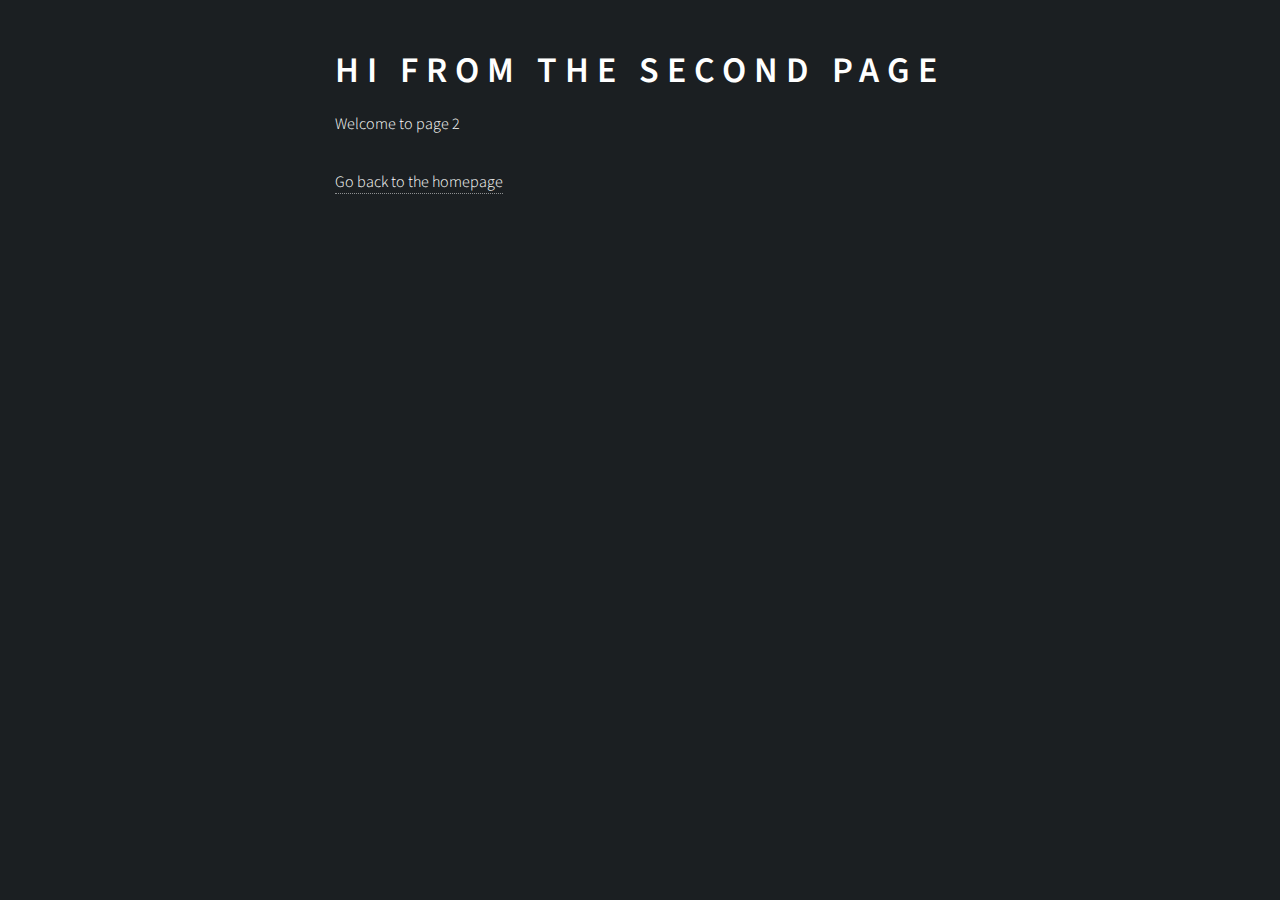
<file: page-2/index.html>
<!DOCTYPE html><html lang="en"><head><meta charSet="utf-8"/><meta http-equiv="x-ua-compatible" content="ie=edge"/><meta name="viewport" content="width=device-width, initial-scale=1, shrink-to-fit=no"/><style data-href="/styles.3be6eb79947dc65d80d6.css">@import url(https://fonts.googleapis.com/css?family=Source+Sans+Pro:300italic,600italic,300,600);

/*!
 *  Font Awesome 4.7.0 by @davegandy - http://fontawesome.io - @fontawesome
 *  License - http://fontawesome.io/license (Font: SIL OFL 1.1, CSS: MIT License)
 */@font-face{font-family:FontAwesome;src:url(/static/fontawesome-webfont-674f50d287a8c48dc19ba404d20fe713.eot);src:url(/static/fontawesome-webfont-674f50d287a8c48dc19ba404d20fe713.eot?#iefix&v=4.7.0) format("embedded-opentype"),url(/static/fontawesome-webfont-af7ae505a9eed503f8b8e6982036873e.woff2) format("woff2"),url(/static/fontawesome-webfont-fee66e712a8a08eef5805a46892932ad.woff) format("woff"),url(/static/fontawesome-webfont-b06871f281fee6b241d60582ae9369b9.ttf) format("truetype"),url(/static/fontawesome-webfont-912ec66d7572ff821749319396470bde.svg#fontawesomeregular) format("svg");font-weight:400;font-style:normal}.fa{display:inline-block;font:normal normal normal 14px/1 FontAwesome;font-size:inherit;text-rendering:auto;-webkit-font-smoothing:antialiased;-moz-osx-font-smoothing:grayscale}.fa-lg{font-size:1.33333333em;line-height:.75em;vertical-align:-15%}.fa-2x{font-size:2em}.fa-3x{font-size:3em}.fa-4x{font-size:4em}.fa-5x{font-size:5em}.fa-fw{width:1.28571429em;text-align:center}.fa-ul{padding-left:0;margin-left:2.14285714em;list-style-type:none}.fa-ul>li{position:relative}.fa-li{position:absolute;left:-2.14285714em;width:2.14285714em;top:.14285714em;text-align:center}.fa-li.fa-lg{left:-1.85714286em}.fa-border{padding:.2em .25em .15em;border:.08em solid #eee;border-radius:.1em}.fa-pull-left{float:left}.fa-pull-right{float:right}.fa.fa-pull-left{margin-right:.3em}.fa.fa-pull-right{margin-left:.3em}.pull-right{float:right}.pull-left{float:left}.fa.pull-left{margin-right:.3em}.fa.pull-right{margin-left:.3em}.fa-spin{animation:fa-spin 2s linear infinite}.fa-pulse{animation:fa-spin 1s steps(8) infinite}@keyframes fa-spin{0%{transform:rotate(0deg)}to{transform:rotate(359deg)}}.fa-rotate-90{-ms-filter:"progid:DXImageTransform.Microsoft.BasicImage(rotation=1)";transform:rotate(90deg)}.fa-rotate-180{-ms-filter:"progid:DXImageTransform.Microsoft.BasicImage(rotation=2)";transform:rotate(180deg)}.fa-rotate-270{-ms-filter:"progid:DXImageTransform.Microsoft.BasicImage(rotation=3)";transform:rotate(270deg)}.fa-flip-horizontal{-ms-filter:"progid:DXImageTransform.Microsoft.BasicImage(rotation=0, mirror=1)";transform:scaleX(-1)}.fa-flip-vertical{-ms-filter:"progid:DXImageTransform.Microsoft.BasicImage(rotation=2, mirror=1)";transform:scaleY(-1)}:root .fa-flip-horizontal,:root .fa-flip-vertical,:root .fa-rotate-90,:root .fa-rotate-180,:root .fa-rotate-270{filter:none}.fa-stack{position:relative;display:inline-block;width:2em;height:2em;line-height:2em;vertical-align:middle}.fa-stack-1x,.fa-stack-2x{position:absolute;left:0;width:100%;text-align:center}.fa-stack-1x{line-height:inherit}.fa-stack-2x{font-size:2em}.fa-inverse{color:#fff}.fa-glass:before{content:"\F000"}.fa-music:before{content:"\F001"}.fa-search:before{content:"\F002"}.fa-envelope-o:before{content:"\F003"}.fa-heart:before{content:"\F004"}.fa-star:before{content:"\F005"}.fa-star-o:before{content:"\F006"}.fa-user:before{content:"\F007"}.fa-film:before{content:"\F008"}.fa-th-large:before{content:"\F009"}.fa-th:before{content:"\F00A"}.fa-th-list:before{content:"\F00B"}.fa-check:before{content:"\F00C"}.fa-close:before,.fa-remove:before,.fa-times:before{content:"\F00D"}.fa-search-plus:before{content:"\F00E"}.fa-search-minus:before{content:"\F010"}.fa-power-off:before{content:"\F011"}.fa-signal:before{content:"\F012"}.fa-cog:before,.fa-gear:before{content:"\F013"}.fa-trash-o:before{content:"\F014"}.fa-home:before{content:"\F015"}.fa-file-o:before{content:"\F016"}.fa-clock-o:before{content:"\F017"}.fa-road:before{content:"\F018"}.fa-download:before{content:"\F019"}.fa-arrow-circle-o-down:before{content:"\F01A"}.fa-arrow-circle-o-up:before{content:"\F01B"}.fa-inbox:before{content:"\F01C"}.fa-play-circle-o:before{content:"\F01D"}.fa-repeat:before,.fa-rotate-right:before{content:"\F01E"}.fa-refresh:before{content:"\F021"}.fa-list-alt:before{content:"\F022"}.fa-lock:before{content:"\F023"}.fa-flag:before{content:"\F024"}.fa-headphones:before{content:"\F025"}.fa-volume-off:before{content:"\F026"}.fa-volume-down:before{content:"\F027"}.fa-volume-up:before{content:"\F028"}.fa-qrcode:before{content:"\F029"}.fa-barcode:before{content:"\F02A"}.fa-tag:before{content:"\F02B"}.fa-tags:before{content:"\F02C"}.fa-book:before{content:"\F02D"}.fa-bookmark:before{content:"\F02E"}.fa-print:before{content:"\F02F"}.fa-camera:before{content:"\F030"}.fa-font:before{content:"\F031"}.fa-bold:before{content:"\F032"}.fa-italic:before{content:"\F033"}.fa-text-height:before{content:"\F034"}.fa-text-width:before{content:"\F035"}.fa-align-left:before{content:"\F036"}.fa-align-center:before{content:"\F037"}.fa-align-right:before{content:"\F038"}.fa-align-justify:before{content:"\F039"}.fa-list:before{content:"\F03A"}.fa-dedent:before,.fa-outdent:before{content:"\F03B"}.fa-indent:before{content:"\F03C"}.fa-video-camera:before{content:"\F03D"}.fa-image:before,.fa-photo:before,.fa-picture-o:before{content:"\F03E"}.fa-pencil:before{content:"\F040"}.fa-map-marker:before{content:"\F041"}.fa-adjust:before{content:"\F042"}.fa-tint:before{content:"\F043"}.fa-edit:before,.fa-pencil-square-o:before{content:"\F044"}.fa-share-square-o:before{content:"\F045"}.fa-check-square-o:before{content:"\F046"}.fa-arrows:before{content:"\F047"}.fa-step-backward:before{content:"\F048"}.fa-fast-backward:before{content:"\F049"}.fa-backward:before{content:"\F04A"}.fa-play:before{content:"\F04B"}.fa-pause:before{content:"\F04C"}.fa-stop:before{content:"\F04D"}.fa-forward:before{content:"\F04E"}.fa-fast-forward:before{content:"\F050"}.fa-step-forward:before{content:"\F051"}.fa-eject:before{content:"\F052"}.fa-chevron-left:before{content:"\F053"}.fa-chevron-right:before{content:"\F054"}.fa-plus-circle:before{content:"\F055"}.fa-minus-circle:before{content:"\F056"}.fa-times-circle:before{content:"\F057"}.fa-check-circle:before{content:"\F058"}.fa-question-circle:before{content:"\F059"}.fa-info-circle:before{content:"\F05A"}.fa-crosshairs:before{content:"\F05B"}.fa-times-circle-o:before{content:"\F05C"}.fa-check-circle-o:before{content:"\F05D"}.fa-ban:before{content:"\F05E"}.fa-arrow-left:before{content:"\F060"}.fa-arrow-right:before{content:"\F061"}.fa-arrow-up:before{content:"\F062"}.fa-arrow-down:before{content:"\F063"}.fa-mail-forward:before,.fa-share:before{content:"\F064"}.fa-expand:before{content:"\F065"}.fa-compress:before{content:"\F066"}.fa-plus:before{content:"\F067"}.fa-minus:before{content:"\F068"}.fa-asterisk:before{content:"\F069"}.fa-exclamation-circle:before{content:"\F06A"}.fa-gift:before{content:"\F06B"}.fa-leaf:before{content:"\F06C"}.fa-fire:before{content:"\F06D"}.fa-eye:before{content:"\F06E"}.fa-eye-slash:before{content:"\F070"}.fa-exclamation-triangle:before,.fa-warning:before{content:"\F071"}.fa-plane:before{content:"\F072"}.fa-calendar:before{content:"\F073"}.fa-random:before{content:"\F074"}.fa-comment:before{content:"\F075"}.fa-magnet:before{content:"\F076"}.fa-chevron-up:before{content:"\F077"}.fa-chevron-down:before{content:"\F078"}.fa-retweet:before{content:"\F079"}.fa-shopping-cart:before{content:"\F07A"}.fa-folder:before{content:"\F07B"}.fa-folder-open:before{content:"\F07C"}.fa-arrows-v:before{content:"\F07D"}.fa-arrows-h:before{content:"\F07E"}.fa-bar-chart-o:before,.fa-bar-chart:before{content:"\F080"}.fa-twitter-square:before{content:"\F081"}.fa-facebook-square:before{content:"\F082"}.fa-camera-retro:before{content:"\F083"}.fa-key:before{content:"\F084"}.fa-cogs:before,.fa-gears:before{content:"\F085"}.fa-comments:before{content:"\F086"}.fa-thumbs-o-up:before{content:"\F087"}.fa-thumbs-o-down:before{content:"\F088"}.fa-star-half:before{content:"\F089"}.fa-heart-o:before{content:"\F08A"}.fa-sign-out:before{content:"\F08B"}.fa-linkedin-square:before{content:"\F08C"}.fa-thumb-tack:before{content:"\F08D"}.fa-external-link:before{content:"\F08E"}.fa-sign-in:before{content:"\F090"}.fa-trophy:before{content:"\F091"}.fa-github-square:before{content:"\F092"}.fa-upload:before{content:"\F093"}.fa-lemon-o:before{content:"\F094"}.fa-phone:before{content:"\F095"}.fa-square-o:before{content:"\F096"}.fa-bookmark-o:before{content:"\F097"}.fa-phone-square:before{content:"\F098"}.fa-twitter:before{content:"\F099"}.fa-facebook-f:before,.fa-facebook:before{content:"\F09A"}.fa-github:before{content:"\F09B"}.fa-unlock:before{content:"\F09C"}.fa-credit-card:before{content:"\F09D"}.fa-feed:before,.fa-rss:before{content:"\F09E"}.fa-hdd-o:before{content:"\F0A0"}.fa-bullhorn:before{content:"\F0A1"}.fa-bell:before{content:"\F0F3"}.fa-certificate:before{content:"\F0A3"}.fa-hand-o-right:before{content:"\F0A4"}.fa-hand-o-left:before{content:"\F0A5"}.fa-hand-o-up:before{content:"\F0A6"}.fa-hand-o-down:before{content:"\F0A7"}.fa-arrow-circle-left:before{content:"\F0A8"}.fa-arrow-circle-right:before{content:"\F0A9"}.fa-arrow-circle-up:before{content:"\F0AA"}.fa-arrow-circle-down:before{content:"\F0AB"}.fa-globe:before{content:"\F0AC"}.fa-wrench:before{content:"\F0AD"}.fa-tasks:before{content:"\F0AE"}.fa-filter:before{content:"\F0B0"}.fa-briefcase:before{content:"\F0B1"}.fa-arrows-alt:before{content:"\F0B2"}.fa-group:before,.fa-users:before{content:"\F0C0"}.fa-chain:before,.fa-link:before{content:"\F0C1"}.fa-cloud:before{content:"\F0C2"}.fa-flask:before{content:"\F0C3"}.fa-cut:before,.fa-scissors:before{content:"\F0C4"}.fa-copy:before,.fa-files-o:before{content:"\F0C5"}.fa-paperclip:before{content:"\F0C6"}.fa-floppy-o:before,.fa-save:before{content:"\F0C7"}.fa-square:before{content:"\F0C8"}.fa-bars:before,.fa-navicon:before,.fa-reorder:before{content:"\F0C9"}.fa-list-ul:before{content:"\F0CA"}.fa-list-ol:before{content:"\F0CB"}.fa-strikethrough:before{content:"\F0CC"}.fa-underline:before{content:"\F0CD"}.fa-table:before{content:"\F0CE"}.fa-magic:before{content:"\F0D0"}.fa-truck:before{content:"\F0D1"}.fa-pinterest:before{content:"\F0D2"}.fa-pinterest-square:before{content:"\F0D3"}.fa-google-plus-square:before{content:"\F0D4"}.fa-google-plus:before{content:"\F0D5"}.fa-money:before{content:"\F0D6"}.fa-caret-down:before{content:"\F0D7"}.fa-caret-up:before{content:"\F0D8"}.fa-caret-left:before{content:"\F0D9"}.fa-caret-right:before{content:"\F0DA"}.fa-columns:before{content:"\F0DB"}.fa-sort:before,.fa-unsorted:before{content:"\F0DC"}.fa-sort-desc:before,.fa-sort-down:before{content:"\F0DD"}.fa-sort-asc:before,.fa-sort-up:before{content:"\F0DE"}.fa-envelope:before{content:"\F0E0"}.fa-linkedin:before{content:"\F0E1"}.fa-rotate-left:before,.fa-undo:before{content:"\F0E2"}.fa-gavel:before,.fa-legal:before{content:"\F0E3"}.fa-dashboard:before,.fa-tachometer:before{content:"\F0E4"}.fa-comment-o:before{content:"\F0E5"}.fa-comments-o:before{content:"\F0E6"}.fa-bolt:before,.fa-flash:before{content:"\F0E7"}.fa-sitemap:before{content:"\F0E8"}.fa-umbrella:before{content:"\F0E9"}.fa-clipboard:before,.fa-paste:before{content:"\F0EA"}.fa-lightbulb-o:before{content:"\F0EB"}.fa-exchange:before{content:"\F0EC"}.fa-cloud-download:before{content:"\F0ED"}.fa-cloud-upload:before{content:"\F0EE"}.fa-user-md:before{content:"\F0F0"}.fa-stethoscope:before{content:"\F0F1"}.fa-suitcase:before{content:"\F0F2"}.fa-bell-o:before{content:"\F0A2"}.fa-coffee:before{content:"\F0F4"}.fa-cutlery:before{content:"\F0F5"}.fa-file-text-o:before{content:"\F0F6"}.fa-building-o:before{content:"\F0F7"}.fa-hospital-o:before{content:"\F0F8"}.fa-ambulance:before{content:"\F0F9"}.fa-medkit:before{content:"\F0FA"}.fa-fighter-jet:before{content:"\F0FB"}.fa-beer:before{content:"\F0FC"}.fa-h-square:before{content:"\F0FD"}.fa-plus-square:before{content:"\F0FE"}.fa-angle-double-left:before{content:"\F100"}.fa-angle-double-right:before{content:"\F101"}.fa-angle-double-up:before{content:"\F102"}.fa-angle-double-down:before{content:"\F103"}.fa-angle-left:before{content:"\F104"}.fa-angle-right:before{content:"\F105"}.fa-angle-up:before{content:"\F106"}.fa-angle-down:before{content:"\F107"}.fa-desktop:before{content:"\F108"}.fa-laptop:before{content:"\F109"}.fa-tablet:before{content:"\F10A"}.fa-mobile-phone:before,.fa-mobile:before{content:"\F10B"}.fa-circle-o:before{content:"\F10C"}.fa-quote-left:before{content:"\F10D"}.fa-quote-right:before{content:"\F10E"}.fa-spinner:before{content:"\F110"}.fa-circle:before{content:"\F111"}.fa-mail-reply:before,.fa-reply:before{content:"\F112"}.fa-github-alt:before{content:"\F113"}.fa-folder-o:before{content:"\F114"}.fa-folder-open-o:before{content:"\F115"}.fa-smile-o:before{content:"\F118"}.fa-frown-o:before{content:"\F119"}.fa-meh-o:before{content:"\F11A"}.fa-gamepad:before{content:"\F11B"}.fa-keyboard-o:before{content:"\F11C"}.fa-flag-o:before{content:"\F11D"}.fa-flag-checkered:before{content:"\F11E"}.fa-terminal:before{content:"\F120"}.fa-code:before{content:"\F121"}.fa-mail-reply-all:before,.fa-reply-all:before{content:"\F122"}.fa-star-half-empty:before,.fa-star-half-full:before,.fa-star-half-o:before{content:"\F123"}.fa-location-arrow:before{content:"\F124"}.fa-crop:before{content:"\F125"}.fa-code-fork:before{content:"\F126"}.fa-chain-broken:before,.fa-unlink:before{content:"\F127"}.fa-question:before{content:"\F128"}.fa-info:before{content:"\F129"}.fa-exclamation:before{content:"\F12A"}.fa-superscript:before{content:"\F12B"}.fa-subscript:before{content:"\F12C"}.fa-eraser:before{content:"\F12D"}.fa-puzzle-piece:before{content:"\F12E"}.fa-microphone:before{content:"\F130"}.fa-microphone-slash:before{content:"\F131"}.fa-shield:before{content:"\F132"}.fa-calendar-o:before{content:"\F133"}.fa-fire-extinguisher:before{content:"\F134"}.fa-rocket:before{content:"\F135"}.fa-maxcdn:before{content:"\F136"}.fa-chevron-circle-left:before{content:"\F137"}.fa-chevron-circle-right:before{content:"\F138"}.fa-chevron-circle-up:before{content:"\F139"}.fa-chevron-circle-down:before{content:"\F13A"}.fa-html5:before{content:"\F13B"}.fa-css3:before{content:"\F13C"}.fa-anchor:before{content:"\F13D"}.fa-unlock-alt:before{content:"\F13E"}.fa-bullseye:before{content:"\F140"}.fa-ellipsis-h:before{content:"\F141"}.fa-ellipsis-v:before{content:"\F142"}.fa-rss-square:before{content:"\F143"}.fa-play-circle:before{content:"\F144"}.fa-ticket:before{content:"\F145"}.fa-minus-square:before{content:"\F146"}.fa-minus-square-o:before{content:"\F147"}.fa-level-up:before{content:"\F148"}.fa-level-down:before{content:"\F149"}.fa-check-square:before{content:"\F14A"}.fa-pencil-square:before{content:"\F14B"}.fa-external-link-square:before{content:"\F14C"}.fa-share-square:before{content:"\F14D"}.fa-compass:before{content:"\F14E"}.fa-caret-square-o-down:before,.fa-toggle-down:before{content:"\F150"}.fa-caret-square-o-up:before,.fa-toggle-up:before{content:"\F151"}.fa-caret-square-o-right:before,.fa-toggle-right:before{content:"\F152"}.fa-eur:before,.fa-euro:before{content:"\F153"}.fa-gbp:before{content:"\F154"}.fa-dollar:before,.fa-usd:before{content:"\F155"}.fa-inr:before,.fa-rupee:before{content:"\F156"}.fa-cny:before,.fa-jpy:before,.fa-rmb:before,.fa-yen:before{content:"\F157"}.fa-rouble:before,.fa-rub:before,.fa-ruble:before{content:"\F158"}.fa-krw:before,.fa-won:before{content:"\F159"}.fa-bitcoin:before,.fa-btc:before{content:"\F15A"}.fa-file:before{content:"\F15B"}.fa-file-text:before{content:"\F15C"}.fa-sort-alpha-asc:before{content:"\F15D"}.fa-sort-alpha-desc:before{content:"\F15E"}.fa-sort-amount-asc:before{content:"\F160"}.fa-sort-amount-desc:before{content:"\F161"}.fa-sort-numeric-asc:before{content:"\F162"}.fa-sort-numeric-desc:before{content:"\F163"}.fa-thumbs-up:before{content:"\F164"}.fa-thumbs-down:before{content:"\F165"}.fa-youtube-square:before{content:"\F166"}.fa-youtube:before{content:"\F167"}.fa-xing:before{content:"\F168"}.fa-xing-square:before{content:"\F169"}.fa-youtube-play:before{content:"\F16A"}.fa-dropbox:before{content:"\F16B"}.fa-stack-overflow:before{content:"\F16C"}.fa-instagram:before{content:"\F16D"}.fa-flickr:before{content:"\F16E"}.fa-adn:before{content:"\F170"}.fa-bitbucket:before{content:"\F171"}.fa-bitbucket-square:before{content:"\F172"}.fa-tumblr:before{content:"\F173"}.fa-tumblr-square:before{content:"\F174"}.fa-long-arrow-down:before{content:"\F175"}.fa-long-arrow-up:before{content:"\F176"}.fa-long-arrow-left:before{content:"\F177"}.fa-long-arrow-right:before{content:"\F178"}.fa-apple:before{content:"\F179"}.fa-windows:before{content:"\F17A"}.fa-android:before{content:"\F17B"}.fa-linux:before{content:"\F17C"}.fa-dribbble:before{content:"\F17D"}.fa-skype:before{content:"\F17E"}.fa-foursquare:before{content:"\F180"}.fa-trello:before{content:"\F181"}.fa-female:before{content:"\F182"}.fa-male:before{content:"\F183"}.fa-gittip:before,.fa-gratipay:before{content:"\F184"}.fa-sun-o:before{content:"\F185"}.fa-moon-o:before{content:"\F186"}.fa-archive:before{content:"\F187"}.fa-bug:before{content:"\F188"}.fa-vk:before{content:"\F189"}.fa-weibo:before{content:"\F18A"}.fa-renren:before{content:"\F18B"}.fa-pagelines:before{content:"\F18C"}.fa-stack-exchange:before{content:"\F18D"}.fa-arrow-circle-o-right:before{content:"\F18E"}.fa-arrow-circle-o-left:before{content:"\F190"}.fa-caret-square-o-left:before,.fa-toggle-left:before{content:"\F191"}.fa-dot-circle-o:before{content:"\F192"}.fa-wheelchair:before{content:"\F193"}.fa-vimeo-square:before{content:"\F194"}.fa-try:before,.fa-turkish-lira:before{content:"\F195"}.fa-plus-square-o:before{content:"\F196"}.fa-space-shuttle:before{content:"\F197"}.fa-slack:before{content:"\F198"}.fa-envelope-square:before{content:"\F199"}.fa-wordpress:before{content:"\F19A"}.fa-openid:before{content:"\F19B"}.fa-bank:before,.fa-institution:before,.fa-university:before{content:"\F19C"}.fa-graduation-cap:before,.fa-mortar-board:before{content:"\F19D"}.fa-yahoo:before{content:"\F19E"}.fa-google:before{content:"\F1A0"}.fa-reddit:before{content:"\F1A1"}.fa-reddit-square:before{content:"\F1A2"}.fa-stumbleupon-circle:before{content:"\F1A3"}.fa-stumbleupon:before{content:"\F1A4"}.fa-delicious:before{content:"\F1A5"}.fa-digg:before{content:"\F1A6"}.fa-pied-piper-pp:before{content:"\F1A7"}.fa-pied-piper-alt:before{content:"\F1A8"}.fa-drupal:before{content:"\F1A9"}.fa-joomla:before{content:"\F1AA"}.fa-language:before{content:"\F1AB"}.fa-fax:before{content:"\F1AC"}.fa-building:before{content:"\F1AD"}.fa-child:before{content:"\F1AE"}.fa-paw:before{content:"\F1B0"}.fa-spoon:before{content:"\F1B1"}.fa-cube:before{content:"\F1B2"}.fa-cubes:before{content:"\F1B3"}.fa-behance:before{content:"\F1B4"}.fa-behance-square:before{content:"\F1B5"}.fa-steam:before{content:"\F1B6"}.fa-steam-square:before{content:"\F1B7"}.fa-recycle:before{content:"\F1B8"}.fa-automobile:before,.fa-car:before{content:"\F1B9"}.fa-cab:before,.fa-taxi:before{content:"\F1BA"}.fa-tree:before{content:"\F1BB"}.fa-spotify:before{content:"\F1BC"}.fa-deviantart:before{content:"\F1BD"}.fa-soundcloud:before{content:"\F1BE"}.fa-database:before{content:"\F1C0"}.fa-file-pdf-o:before{content:"\F1C1"}.fa-file-word-o:before{content:"\F1C2"}.fa-file-excel-o:before{content:"\F1C3"}.fa-file-powerpoint-o:before{content:"\F1C4"}.fa-file-image-o:before,.fa-file-photo-o:before,.fa-file-picture-o:before{content:"\F1C5"}.fa-file-archive-o:before,.fa-file-zip-o:before{content:"\F1C6"}.fa-file-audio-o:before,.fa-file-sound-o:before{content:"\F1C7"}.fa-file-movie-o:before,.fa-file-video-o:before{content:"\F1C8"}.fa-file-code-o:before{content:"\F1C9"}.fa-vine:before{content:"\F1CA"}.fa-codepen:before{content:"\F1CB"}.fa-jsfiddle:before{content:"\F1CC"}.fa-life-bouy:before,.fa-life-buoy:before,.fa-life-ring:before,.fa-life-saver:before,.fa-support:before{content:"\F1CD"}.fa-circle-o-notch:before{content:"\F1CE"}.fa-ra:before,.fa-rebel:before,.fa-resistance:before{content:"\F1D0"}.fa-empire:before,.fa-ge:before{content:"\F1D1"}.fa-git-square:before{content:"\F1D2"}.fa-git:before{content:"\F1D3"}.fa-hacker-news:before,.fa-y-combinator-square:before,.fa-yc-square:before{content:"\F1D4"}.fa-tencent-weibo:before{content:"\F1D5"}.fa-qq:before{content:"\F1D6"}.fa-wechat:before,.fa-weixin:before{content:"\F1D7"}.fa-paper-plane:before,.fa-send:before{content:"\F1D8"}.fa-paper-plane-o:before,.fa-send-o:before{content:"\F1D9"}.fa-history:before{content:"\F1DA"}.fa-circle-thin:before{content:"\F1DB"}.fa-header:before{content:"\F1DC"}.fa-paragraph:before{content:"\F1DD"}.fa-sliders:before{content:"\F1DE"}.fa-share-alt:before{content:"\F1E0"}.fa-share-alt-square:before{content:"\F1E1"}.fa-bomb:before{content:"\F1E2"}.fa-futbol-o:before,.fa-soccer-ball-o:before{content:"\F1E3"}.fa-tty:before{content:"\F1E4"}.fa-binoculars:before{content:"\F1E5"}.fa-plug:before{content:"\F1E6"}.fa-slideshare:before{content:"\F1E7"}.fa-twitch:before{content:"\F1E8"}.fa-yelp:before{content:"\F1E9"}.fa-newspaper-o:before{content:"\F1EA"}.fa-wifi:before{content:"\F1EB"}.fa-calculator:before{content:"\F1EC"}.fa-paypal:before{content:"\F1ED"}.fa-google-wallet:before{content:"\F1EE"}.fa-cc-visa:before{content:"\F1F0"}.fa-cc-mastercard:before{content:"\F1F1"}.fa-cc-discover:before{content:"\F1F2"}.fa-cc-amex:before{content:"\F1F3"}.fa-cc-paypal:before{content:"\F1F4"}.fa-cc-stripe:before{content:"\F1F5"}.fa-bell-slash:before{content:"\F1F6"}.fa-bell-slash-o:before{content:"\F1F7"}.fa-trash:before{content:"\F1F8"}.fa-copyright:before{content:"\F1F9"}.fa-at:before{content:"\F1FA"}.fa-eyedropper:before{content:"\F1FB"}.fa-paint-brush:before{content:"\F1FC"}.fa-birthday-cake:before{content:"\F1FD"}.fa-area-chart:before{content:"\F1FE"}.fa-pie-chart:before{content:"\F200"}.fa-line-chart:before{content:"\F201"}.fa-lastfm:before{content:"\F202"}.fa-lastfm-square:before{content:"\F203"}.fa-toggle-off:before{content:"\F204"}.fa-toggle-on:before{content:"\F205"}.fa-bicycle:before{content:"\F206"}.fa-bus:before{content:"\F207"}.fa-ioxhost:before{content:"\F208"}.fa-angellist:before{content:"\F209"}.fa-cc:before{content:"\F20A"}.fa-ils:before,.fa-shekel:before,.fa-sheqel:before{content:"\F20B"}.fa-meanpath:before{content:"\F20C"}.fa-buysellads:before{content:"\F20D"}.fa-connectdevelop:before{content:"\F20E"}.fa-dashcube:before{content:"\F210"}.fa-forumbee:before{content:"\F211"}.fa-leanpub:before{content:"\F212"}.fa-sellsy:before{content:"\F213"}.fa-shirtsinbulk:before{content:"\F214"}.fa-simplybuilt:before{content:"\F215"}.fa-skyatlas:before{content:"\F216"}.fa-cart-plus:before{content:"\F217"}.fa-cart-arrow-down:before{content:"\F218"}.fa-diamond:before{content:"\F219"}.fa-ship:before{content:"\F21A"}.fa-user-secret:before{content:"\F21B"}.fa-motorcycle:before{content:"\F21C"}.fa-street-view:before{content:"\F21D"}.fa-heartbeat:before{content:"\F21E"}.fa-venus:before{content:"\F221"}.fa-mars:before{content:"\F222"}.fa-mercury:before{content:"\F223"}.fa-intersex:before,.fa-transgender:before{content:"\F224"}.fa-transgender-alt:before{content:"\F225"}.fa-venus-double:before{content:"\F226"}.fa-mars-double:before{content:"\F227"}.fa-venus-mars:before{content:"\F228"}.fa-mars-stroke:before{content:"\F229"}.fa-mars-stroke-v:before{content:"\F22A"}.fa-mars-stroke-h:before{content:"\F22B"}.fa-neuter:before{content:"\F22C"}.fa-genderless:before{content:"\F22D"}.fa-facebook-official:before{content:"\F230"}.fa-pinterest-p:before{content:"\F231"}.fa-whatsapp:before{content:"\F232"}.fa-server:before{content:"\F233"}.fa-user-plus:before{content:"\F234"}.fa-user-times:before{content:"\F235"}.fa-bed:before,.fa-hotel:before{content:"\F236"}.fa-viacoin:before{content:"\F237"}.fa-train:before{content:"\F238"}.fa-subway:before{content:"\F239"}.fa-medium:before{content:"\F23A"}.fa-y-combinator:before,.fa-yc:before{content:"\F23B"}.fa-optin-monster:before{content:"\F23C"}.fa-opencart:before{content:"\F23D"}.fa-expeditedssl:before{content:"\F23E"}.fa-battery-4:before,.fa-battery-full:before,.fa-battery:before{content:"\F240"}.fa-battery-3:before,.fa-battery-three-quarters:before{content:"\F241"}.fa-battery-2:before,.fa-battery-half:before{content:"\F242"}.fa-battery-1:before,.fa-battery-quarter:before{content:"\F243"}.fa-battery-0:before,.fa-battery-empty:before{content:"\F244"}.fa-mouse-pointer:before{content:"\F245"}.fa-i-cursor:before{content:"\F246"}.fa-object-group:before{content:"\F247"}.fa-object-ungroup:before{content:"\F248"}.fa-sticky-note:before{content:"\F249"}.fa-sticky-note-o:before{content:"\F24A"}.fa-cc-jcb:before{content:"\F24B"}.fa-cc-diners-club:before{content:"\F24C"}.fa-clone:before{content:"\F24D"}.fa-balance-scale:before{content:"\F24E"}.fa-hourglass-o:before{content:"\F250"}.fa-hourglass-1:before,.fa-hourglass-start:before{content:"\F251"}.fa-hourglass-2:before,.fa-hourglass-half:before{content:"\F252"}.fa-hourglass-3:before,.fa-hourglass-end:before{content:"\F253"}.fa-hourglass:before{content:"\F254"}.fa-hand-grab-o:before,.fa-hand-rock-o:before{content:"\F255"}.fa-hand-paper-o:before,.fa-hand-stop-o:before{content:"\F256"}.fa-hand-scissors-o:before{content:"\F257"}.fa-hand-lizard-o:before{content:"\F258"}.fa-hand-spock-o:before{content:"\F259"}.fa-hand-pointer-o:before{content:"\F25A"}.fa-hand-peace-o:before{content:"\F25B"}.fa-trademark:before{content:"\F25C"}.fa-registered:before{content:"\F25D"}.fa-creative-commons:before{content:"\F25E"}.fa-gg:before{content:"\F260"}.fa-gg-circle:before{content:"\F261"}.fa-tripadvisor:before{content:"\F262"}.fa-odnoklassniki:before{content:"\F263"}.fa-odnoklassniki-square:before{content:"\F264"}.fa-get-pocket:before{content:"\F265"}.fa-wikipedia-w:before{content:"\F266"}.fa-safari:before{content:"\F267"}.fa-chrome:before{content:"\F268"}.fa-firefox:before{content:"\F269"}.fa-opera:before{content:"\F26A"}.fa-internet-explorer:before{content:"\F26B"}.fa-television:before,.fa-tv:before{content:"\F26C"}.fa-contao:before{content:"\F26D"}.fa-500px:before{content:"\F26E"}.fa-amazon:before{content:"\F270"}.fa-calendar-plus-o:before{content:"\F271"}.fa-calendar-minus-o:before{content:"\F272"}.fa-calendar-times-o:before{content:"\F273"}.fa-calendar-check-o:before{content:"\F274"}.fa-industry:before{content:"\F275"}.fa-map-pin:before{content:"\F276"}.fa-map-signs:before{content:"\F277"}.fa-map-o:before{content:"\F278"}.fa-map:before{content:"\F279"}.fa-commenting:before{content:"\F27A"}.fa-commenting-o:before{content:"\F27B"}.fa-houzz:before{content:"\F27C"}.fa-vimeo:before{content:"\F27D"}.fa-black-tie:before{content:"\F27E"}.fa-fonticons:before{content:"\F280"}.fa-reddit-alien:before{content:"\F281"}.fa-edge:before{content:"\F282"}.fa-credit-card-alt:before{content:"\F283"}.fa-codiepie:before{content:"\F284"}.fa-modx:before{content:"\F285"}.fa-fort-awesome:before{content:"\F286"}.fa-usb:before{content:"\F287"}.fa-product-hunt:before{content:"\F288"}.fa-mixcloud:before{content:"\F289"}.fa-scribd:before{content:"\F28A"}.fa-pause-circle:before{content:"\F28B"}.fa-pause-circle-o:before{content:"\F28C"}.fa-stop-circle:before{content:"\F28D"}.fa-stop-circle-o:before{content:"\F28E"}.fa-shopping-bag:before{content:"\F290"}.fa-shopping-basket:before{content:"\F291"}.fa-hashtag:before{content:"\F292"}.fa-bluetooth:before{content:"\F293"}.fa-bluetooth-b:before{content:"\F294"}.fa-percent:before{content:"\F295"}.fa-gitlab:before{content:"\F296"}.fa-wpbeginner:before{content:"\F297"}.fa-wpforms:before{content:"\F298"}.fa-envira:before{content:"\F299"}.fa-universal-access:before{content:"\F29A"}.fa-wheelchair-alt:before{content:"\F29B"}.fa-question-circle-o:before{content:"\F29C"}.fa-blind:before{content:"\F29D"}.fa-audio-description:before{content:"\F29E"}.fa-volume-control-phone:before{content:"\F2A0"}.fa-braille:before{content:"\F2A1"}.fa-assistive-listening-systems:before{content:"\F2A2"}.fa-american-sign-language-interpreting:before,.fa-asl-interpreting:before{content:"\F2A3"}.fa-deaf:before,.fa-deafness:before,.fa-hard-of-hearing:before{content:"\F2A4"}.fa-glide:before{content:"\F2A5"}.fa-glide-g:before{content:"\F2A6"}.fa-sign-language:before,.fa-signing:before{content:"\F2A7"}.fa-low-vision:before{content:"\F2A8"}.fa-viadeo:before{content:"\F2A9"}.fa-viadeo-square:before{content:"\F2AA"}.fa-snapchat:before{content:"\F2AB"}.fa-snapchat-ghost:before{content:"\F2AC"}.fa-snapchat-square:before{content:"\F2AD"}.fa-pied-piper:before{content:"\F2AE"}.fa-first-order:before{content:"\F2B0"}.fa-yoast:before{content:"\F2B1"}.fa-themeisle:before{content:"\F2B2"}.fa-google-plus-circle:before,.fa-google-plus-official:before{content:"\F2B3"}.fa-fa:before,.fa-font-awesome:before{content:"\F2B4"}.fa-handshake-o:before{content:"\F2B5"}.fa-envelope-open:before{content:"\F2B6"}.fa-envelope-open-o:before{content:"\F2B7"}.fa-linode:before{content:"\F2B8"}.fa-address-book:before{content:"\F2B9"}.fa-address-book-o:before{content:"\F2BA"}.fa-address-card:before,.fa-vcard:before{content:"\F2BB"}.fa-address-card-o:before,.fa-vcard-o:before{content:"\F2BC"}.fa-user-circle:before{content:"\F2BD"}.fa-user-circle-o:before{content:"\F2BE"}.fa-user-o:before{content:"\F2C0"}.fa-id-badge:before{content:"\F2C1"}.fa-drivers-license:before,.fa-id-card:before{content:"\F2C2"}.fa-drivers-license-o:before,.fa-id-card-o:before{content:"\F2C3"}.fa-quora:before{content:"\F2C4"}.fa-free-code-camp:before{content:"\F2C5"}.fa-telegram:before{content:"\F2C6"}.fa-thermometer-4:before,.fa-thermometer-full:before,.fa-thermometer:before{content:"\F2C7"}.fa-thermometer-3:before,.fa-thermometer-three-quarters:before{content:"\F2C8"}.fa-thermometer-2:before,.fa-thermometer-half:before{content:"\F2C9"}.fa-thermometer-1:before,.fa-thermometer-quarter:before{content:"\F2CA"}.fa-thermometer-0:before,.fa-thermometer-empty:before{content:"\F2CB"}.fa-shower:before{content:"\F2CC"}.fa-bath:before,.fa-bathtub:before,.fa-s15:before{content:"\F2CD"}.fa-podcast:before{content:"\F2CE"}.fa-window-maximize:before{content:"\F2D0"}.fa-window-minimize:before{content:"\F2D1"}.fa-window-restore:before{content:"\F2D2"}.fa-times-rectangle:before,.fa-window-close:before{content:"\F2D3"}.fa-times-rectangle-o:before,.fa-window-close-o:before{content:"\F2D4"}.fa-bandcamp:before{content:"\F2D5"}.fa-grav:before{content:"\F2D6"}.fa-etsy:before{content:"\F2D7"}.fa-imdb:before{content:"\F2D8"}.fa-ravelry:before{content:"\F2D9"}.fa-eercast:before{content:"\F2DA"}.fa-microchip:before{content:"\F2DB"}.fa-snowflake-o:before{content:"\F2DC"}.fa-superpowers:before{content:"\F2DD"}.fa-wpexplorer:before{content:"\F2DE"}.fa-meetup:before{content:"\F2E0"}.sr-only{position:absolute;width:1px;height:1px;padding:0;margin:-1px;overflow:hidden;clip:rect(0,0,0,0);border:0}.sr-only-focusable:active,.sr-only-focusable:focus{position:static;width:auto;height:auto;margin:0;overflow:visible;clip:auto}a,abbr,acronym,address,applet,article,aside,audio,b,big,blockquote,body,canvas,caption,center,cite,code,dd,del,details,dfn,div,dl,dt,em,embed,fieldset,figcaption,figure,footer,form,h1,h2,h3,h4,h5,h6,header,hgroup,html,i,iframe,img,ins,kbd,label,legend,li,mark,menu,nav,object,ol,output,p,pre,q,ruby,s,samp,section,small,span,strike,strong,sub,summary,sup,table,tbody,td,tfoot,th,thead,time,tr,tt,u,ul,var,video{margin:0;padding:0;border:0;font-size:100%;font:inherit;vertical-align:baseline}article,aside,details,figcaption,figure,footer,header,hgroup,menu,nav,section{display:block}body{line-height:1}ol,ul{list-style:none}blockquote,q{quotes:none}blockquote:after,blockquote:before,q:after,q:before{content:"";content:none}table{border-collapse:collapse;border-spacing:0}body{-webkit-text-size-adjust:none}*,:after,:before{box-sizing:border-box}@-ms-viewport{width:device-width}@media screen and (max-width:480px){body,html{min-width:320px}}body{background:#1b1f22}body .body.is-loading *,body .body.is-loading :after,body .body.is-loading :before,body.is-loading *,body.is-loading :after,body.is-loading :before,body.is-switching *,body.is-switching :after,body.is-switching :before{animation:none!important;transition:none!important;transition-delay:none!important}html{font-size:16pt}@media screen and (max-width:1680px){html{font-size:12pt}}@media screen and (max-width:736px){html{font-size:11pt}}@media screen and (max-width:360px){html{font-size:10pt}}body,input,select,textarea{color:#fff;font-family:Source Sans Pro,sans-serif;font-weight:300;font-size:1rem;line-height:1.65}a{transition:color .2s ease-in-out,background-color .2s ease-in-out,border-bottom-color .2s ease-in-out;border-bottom:1px dotted hsla(0,0%,100%,.5);text-decoration:none;color:inherit}a:hover{border-bottom-color:transparent}b,strong{color:#fff;font-weight:600}em,i{font-style:italic}p{margin:0 0 2rem}h1,h2,h3,h4,h5,h6{color:#fff;font-weight:600;line-height:1.5;margin:0 0 1rem;text-transform:uppercase;letter-spacing:.2rem}h1 a,h2 a,h3 a,h4 a,h5 a,h6 a{color:inherit;text-decoration:none}h1.major,h2.major,h3.major,h4.major,h5.major,h6.major{border-bottom:1px solid #fff;width:-webkit-max-content;width:-ms-max-content;width:max-content;padding-bottom:.5rem;margin:0 0 2rem}h1{font-size:2.25rem;line-height:1.3}h1,h2{letter-spacing:.5rem}h2{font-size:1.5rem;line-height:1.4}h3{font-size:1rem}h4{font-size:.8rem}h5{font-size:.7rem}h6{font-size:.6rem}@media screen and (max-width:736px){h1{font-size:1.75rem;line-height:1.4}h2{font-size:1.25em;line-height:1.5}}sub{top:.5rem}sub,sup{font-size:.8rem;position:relative}sup{top:-.5rem}blockquote{border-left:4px solid #fff;font-style:italic;margin:0 0 2rem;padding:.5rem 0 .5rem 2rem}code{background:hsla(0,0%,100%,.075);border-radius:4px;margin:0 .25rem;padding:.25rem .65rem}code,pre{font-family:Courier New,monospace;font-size:.9rem}pre{-webkit-overflow-scrolling:touch;margin:0 0 2rem}pre code{display:block;line-height:1.75;padding:1rem 1.5rem;overflow-x:auto}hr{border:0;border-bottom:1px solid #fff;margin:2.75rem 0}.align-left{text-align:left}.align-center{text-align:center}.align-right{text-align:right}form{margin:0 0 2.5rem}form .field{margin:0 0 1.5rem}form .field.half{width:50%;float:left;padding:0 0 0 .75rem}form .field.half.first{padding:0 .75rem 0 0}form>.actions{margin:1.875rem 0 0!important}@media screen and (max-width:736px){form .field{margin:0 0 1.125rem}form .field.half{padding:0 0 0 .5625rem}form .field.half.first{padding:0 .5625rem 0 0}form>.actions{margin:1.5rem 0 0!important}}@media screen and (max-width:480px){form .field.half{width:100%;float:none;padding:0}form .field.half.first{padding:0}}label{color:#fff;display:block;font-size:.8rem;font-weight:300;letter-spacing:.2rem;line-height:1.5;margin:0 0 1rem;text-transform:uppercase}input[type=email],input[type=password],input[type=tel],input[type=text],select,textarea{-webkit-appearance:none;-ms-appearance:none;appearance:none;transition:border-color .2s ease-in-out,box-shadow .2s ease-in-out,background-color .2s ease-in-out;background:transparent;border-radius:4px;border:1px solid #fff;color:inherit;display:block;outline:0;padding:0 1rem;text-decoration:none;width:100%}input[type=email]:invalid,input[type=password]:invalid,input[type=tel]:invalid,input[type=text]:invalid,select:invalid,textarea:invalid{box-shadow:none}input[type=email]:focus,input[type=password]:focus,input[type=tel]:focus,input[type=text]:focus,select:focus,textarea:focus{background:hsla(0,0%,100%,.075);border-color:#fff;box-shadow:0 0 0 1px #fff}select option{background:#1b1f22;color:#fff}.select-wrapper{text-decoration:none;display:block;position:relative}.select-wrapper:before{-moz-osx-font-smoothing:grayscale;-webkit-font-smoothing:antialiased;font-family:FontAwesome;font-style:normal;font-weight:400;text-transform:none!important;color:#fff;content:"\F107";display:block;height:2.75rem;line-height:2.75rem;pointer-events:none;position:absolute;right:0;text-align:center;top:0;width:2.75rem}.select-wrapper select::-ms-expand{display:none}input[type=email],input[type=password],input[type=text],select{height:2.75rem}textarea{padding:.75rem 1rem}input[type=checkbox],input[type=radio]{-webkit-appearance:none;-ms-appearance:none;appearance:none;display:block;float:left;margin-right:-2rem;opacity:0;width:1rem;z-index:-1}input[type=checkbox]+label,input[type=radio]+label{text-decoration:none;-webkit-user-select:none;-ms-user-select:none;user-select:none;color:#fff;cursor:pointer;display:inline-block;font-size:.8rem;font-weight:300;margin:0 0 .5rem;padding-left:2.65rem;padding-right:.75rem;position:relative}input[type=checkbox]+label:before,input[type=radio]+label:before{-moz-osx-font-smoothing:grayscale;-webkit-font-smoothing:antialiased;font-family:FontAwesome;font-style:normal;font-weight:400;text-transform:none!important;transition:border-color .2s ease-in-out,box-shadow .2s ease-in-out,background-color .2s ease-in-out;border-radius:4px;border:1px solid #fff;content:"";display:inline-block;height:1.65rem;left:0;line-height:1.58125rem;position:absolute;text-align:center;top:-.125rem;width:1.65rem}input[type=checkbox]:checked+label:before,input[type=radio]:checked+label:before{background:#fff!important;border-color:#fff!important;color:#1b1f22;content:"\F00C"}input[type=checkbox]:focus+label:before,input[type=radio]:focus+label:before{background:hsla(0,0%,100%,.075);border-color:#fff;box-shadow:0 0 0 1px #fff}input[type=checkbox]+label:before{border-radius:4px}input[type=radio]+label:before{border-radius:100%}::-webkit-input-placeholder{color:hsla(0,0%,100%,.5)!important;opacity:1}:-moz-placeholder,::-moz-placeholder{color:hsla(0,0%,100%,.5)!important;opacity:1}:-ms-input-placeholder{color:hsla(0,0%,100%,.5)!important;opacity:1}.formerize-placeholder{color:hsla(0,0%,100%,.5)!important;opacity:1}.box{border-radius:4px;border:1px solid #fff;margin-bottom:2rem;padding:1.5em}.box>:last-child,.box>:last-child>:last-child,.box>:last-child>:last-child>:last-child{margin-bottom:0}.box.alt{border:0;border-radius:0;padding:0}.icon{text-decoration:none;border-bottom:none;position:relative}.icon:before{-moz-osx-font-smoothing:grayscale;-webkit-font-smoothing:antialiased;font-family:FontAwesome;font-style:normal;font-weight:400;text-transform:none!important}.icon>.label{display:none}.image{border-radius:4px;border:0;display:inline-block;position:relative}.image:before{-moz-pointer-events:none;-webkit-pointer-events:none;-ms-pointer-events:none;pointer-events:none;background-image:url([data-uri]);background-color:rgba(19,21,25,.5);content:"";height:100%;left:0;opacity:.5;position:absolute;top:0;width:100%}.image:before,.image img{border-radius:4px;display:block}.image.left,.image.right{max-width:40%}.image.left img,.image.right img{width:100%}.image.left{float:left;padding:0 1.5em 1em 0;top:.25em}.image.right{float:right;padding:0 0 1em 1.5em;top:.25em}.image.fit{display:block;margin:0 0 2rem;width:100%}.image.fit img{width:100%}.image.main{display:block;margin:2.5rem 0;width:100%}.image.main img{width:100%}@media screen and (max-width:736px){.image.main{margin:2rem 0}}@media screen and (max-width:480px){.image.main{margin:1.5rem 0}}ol{list-style:decimal;margin:0 0 2rem;padding-left:1.25em}ol li{padding-left:.25em}ul{list-style:disc;margin:0 0 2rem;padding-left:1em}ul li{padding-left:.5em}ul.alt{list-style:none;padding-left:0}ul.alt li{border-top:1px solid #fff;padding:.5em 0}ul.alt li:first-child{border-top:0;padding-top:0}ul.icons{cursor:default;list-style:none;padding-left:0}ul.icons li{display:inline-block;padding:0 .75em 0 0}ul.icons li:last-child{padding-right:0}ul.icons li a{border-radius:100%;box-shadow:inset 0 0 0 1px #fff;display:inline-block;height:2.25rem;line-height:2.25rem;text-align:center;width:2.25rem}ul.icons li a:hover{background-color:hsla(0,0%,100%,.075)}ul.icons li a:active{background-color:hsla(0,0%,100%,.175)}ul.actions{cursor:default;list-style:none;padding-left:0}ul.actions li{display:inline-block;padding:0 1rem 0 0;vertical-align:middle}ul.actions li:last-child{padding-right:0}ul.actions.small li{padding:0 .5rem 0 0}ul.actions.vertical li{display:block;padding:1rem 0 0}ul.actions.vertical li:first-child{padding-top:0}ul.actions.vertical li>*{margin-bottom:0}ul.actions.vertical.small li{padding:.5rem 0 0}ul.actions.vertical.small li:first-child{padding-top:0}ul.actions.fit{display:table;margin-left:-1rem;padding:0;table-layout:fixed;width:calc(100% + 1rem)}ul.actions.fit li{display:table-cell;padding:0 0 0 1rem}ul.actions.fit li>*{margin-bottom:0}ul.actions.fit.small{margin-left:-.5rem;width:calc(100% + .5rem)}ul.actions.fit.small li{padding:0 0 0 .5rem}@media screen and (max-width:480px){ul.actions{margin:0 0 2rem}ul.actions li{padding:1rem 0 0;display:block;text-align:center;width:100%}ul.actions li:first-child{padding-top:0}ul.actions li>*{width:100%;margin:0!important}ul.actions li>.icon:before{margin-left:-2em}ul.actions.small li{padding:.5rem 0 0}ul.actions.small li:first-child{padding-top:0}}dl{margin:0 0 2rem}dl dt{display:block;font-weight:600;margin:0 0 1rem}dl dd{margin-left:2rem}.table-wrapper{-webkit-overflow-scrolling:touch;overflow-x:auto}table{margin:0 0 2rem;width:100%}table tbody tr{border:1px solid #fff;border-left:0;border-right:0}table tbody tr:nth-child(odd){background-color:hsla(0,0%,100%,.075)}table td{padding:.75em}table th{color:#fff;font-size:.9em;font-weight:600;padding:0 .75em .75em;text-align:left}table thead{border-bottom:2px solid #fff}table tfoot{border-top:2px solid #fff}table.alt{border-collapse:separate}table.alt tbody tr td{border-color:#fff;border-style:solid;border-width:0 1px 1px 0}table.alt tbody tr td:first-child{border-left-width:1px}table.alt tbody tr:first-child td{border-top-width:1px}table.alt thead{border-bottom:0}table.alt tfoot{border-top:0}.button,button,input[type=button],input[type=reset],input[type=submit]{-webkit-appearance:none;-ms-appearance:none;appearance:none;transition:background-color .2s ease-in-out,color .2s ease-in-out;background-color:transparent;border-radius:4px;border:0;box-shadow:inset 0 0 0 1px #fff;color:#fff!important;cursor:pointer;display:inline-block;font-size:.8rem;font-weight:300;height:2.75rem;letter-spacing:.2rem;line-height:2.75rem;outline:0;padding:0 1.25rem 0 1.35rem;text-align:center;text-decoration:none;text-transform:uppercase;white-space:nowrap}.button:hover,button:hover,input[type=button]:hover,input[type=reset]:hover,input[type=submit]:hover{background-color:hsla(0,0%,100%,.075)}.button:active,button:active,input[type=button]:active,input[type=reset]:active,input[type=submit]:active{background-color:hsla(0,0%,100%,.175)}.button.icon:before,button.icon:before,input[type=button].icon:before,input[type=reset].icon:before,input[type=submit].icon:before{margin-right:.5em}.button.fit,button.fit,input[type=button].fit,input[type=reset].fit,input[type=submit].fit{display:block;margin:0 0 1rem;width:100%}.button.special,button.special,input[type=button].special,input[type=reset].special,input[type=submit].special{background-color:#fff;color:#1b1f22!important;font-weight:600}.button.disabled,.button:disabled,button.disabled,button:disabled,input[type=button].disabled,input[type=button]:disabled,input[type=reset].disabled,input[type=reset]:disabled,input[type=submit].disabled,input[type=submit]:disabled{-moz-pointer-events:none;-webkit-pointer-events:none;-ms-pointer-events:none;pointer-events:none;cursor:default;opacity:.25}button,input[type=button],input[type=reset],input[type=submit]{line-height:calc(2.75rem - 2px)}#bg{transform:scale(1);-webkit-backface-visibility:hidden;position:fixed;top:0;left:0;width:100%;height:100vh;z-index:1}#bg:after,#bg:before{content:"";display:block;position:absolute;top:0;left:0;width:100%;height:100%}#bg:before{transition:background-color 2.5s ease-in-out;transition-delay:.75s;background-image:linear-gradient(0deg,rgba(19,21,25,.5),rgba(19,21,25,.5)),url([data-uri]);background-size:auto,256px 256px;background-position:50%,50%;background-repeat:no-repeat,repeat;z-index:2}#bg:after{transform:scale(1.125);transition:transform .325s ease-in-out,filter .325s ease-in-out;background-image:url(/static/bg-17b3e1aaa6ab5e92fc164e15d9dafc74.jpg);background-position:50%;background-size:cover;background-repeat:no-repeat;z-index:1}.body.is-article-visible #bg:after{transform:scale(1.0825)}.body.is-loading #bg:before{background-color:#000}#wrapper{display:-moz-flex;display:-ms-flex;display:flex;-moz-flex-direction:column;flex-direction:column;-moz-align-items:center;-ms-align-items:center;align-items:center;-moz-justify-content:space-between;-ms-justify-content:space-between;justify-content:space-between;position:relative;min-height:100vh;width:100%;padding:4rem 2rem;z-index:3}#wrapper:before{content:"";display:block}@media screen and (max-width:1680px){#wrapper{padding:3rem 2rem}}@media screen and (max-width:736px){#wrapper{padding:2rem 1rem}}@media screen and (max-width:480px){#wrapper{padding:1rem}}#wrapper.page{-moz-justify-content:-moz-flex-start;-ms-justify-content:-ms-flex-start;justify-content:flex-start}#header{display:-moz-flex;display:-ms-flex;display:flex;-moz-flex-direction:column;flex-direction:column;-moz-align-items:center;-ms-align-items:center;align-items:center;transition:transform .325s ease-in-out,filter .325s ease-in-out,opacity .325s ease-in-out;background-image:radial-gradient(rgba(0,0,0,.25) 25%,transparent 55%);max-width:100%;text-align:center}#header>*{transition:opacity .325s ease-in-out;position:relative;margin-top:3.5rem}#header>:before{content:"";display:block;position:absolute;top:calc(-3.5rem - 1px);left:calc(50% - 1px);width:1px;height:calc(3.5rem + 1px);background:#fff}#header>:first-child{margin-top:0}#header>:first-child:before{display:none}#header .logo{width:5.5rem;height:5.5rem;line-height:5.5rem;border:1px solid #fff;border-radius:100%}#header .logo .icon:before{font-size:2rem}#header .content{border-left-style:solid;border-right-style:solid;border-left-color:#fff;border-right-color:#fff;border-top:1px solid #fff;border-bottom:1px solid #fff;max-width:100%}#header .content .inner{transition:max-height .75s ease,padding .75s ease,opacity .325s ease-in-out;transition-delay:.25s;padding:3rem 2rem;max-height:40rem;overflow:hidden}#header .content .inner>:last-child{margin-bottom:0}#header .content p{text-transform:uppercase;letter-spacing:.2rem;font-size:.8rem;line-height:2}#header nav ul{display:-moz-flex;display:-ms-flex;display:flex;margin-bottom:0;list-style:none;padding-left:0;border:1px solid #fff;border-radius:4px}#header nav ul li{padding-left:0;border-left:1px solid #fff}#header nav ul li:first-child{border-left:0}#header nav ul li button{display:block;width:100%;height:2.75rem;line-height:2.75rem;padding:0 1.25rem 0 1.45rem;text-transform:uppercase;letter-spacing:.2rem;font-size:.8rem;font-family:Source Sans Pro,sans-serif;border:none;box-shadow:none}#header nav ul li button:focus,#header nav ul li button:hover{background-color:hsla(0,0%,100%,.075)}#header nav ul li button:active{background-color:hsla(0,0%,100%,.175)}#header nav.use-middle:after{content:"";display:block;position:absolute;top:0;left:calc(50% - 1px);width:1px;height:100%;background:#fff}#header nav.use-middle ul li.is-middle{border-left:0}.body.is-article-visible #header{transform:scale(.95);opacity:0}.body.is-loading #header>*{opacity:0}.body.is-loading #header .content .inner{max-height:0;padding-top:0;padding-bottom:0;opacity:0}@media screen and (max-width:980px){#header .content p br{display:none}}@media screen and (max-width:736px){#header>*{margin-top:2rem}#header>:before{top:calc(-2rem - 1px);height:calc(2rem + 1px)}#header .logo{width:4.75rem;height:4.75rem;line-height:4.75rem}#header .logo .icon:before{font-size:1.75rem}#header .content .inner{padding:2.5rem 1rem}#header .content p{line-height:1.875}}@media screen and (max-width:480px){#header{padding:1.5rem 0}#header .content .inner{padding:2.5rem 0}#header nav ul{-moz-flex-direction:column;flex-direction:column;min-width:10rem;max-width:100%}#header nav ul li{border-left:0;border-top:1px solid #fff}#header nav ul li:first-child{border-top:0}#header nav ul li a{height:3rem;line-height:3rem;min-width:0;width:100%}#header nav.use-middle:after{display:none}}#main{-moz-flex-grow:1;-ms-flex-grow:1;flex-grow:1;-ms-flex-shrink:1;flex-shrink:1;display:-moz-flex;display:-ms-flex;display:flex;-moz-align-items:center;-ms-align-items:center;align-items:center;-moz-justify-content:center;-ms-justify-content:center;justify-content:center;-moz-flex-direction:column;flex-direction:column;z-index:3;display:none}#main,#main article{position:relative;max-width:100%}#main article{transform:translateY(.25rem);transition:opacity .325s ease-in-out,transform .325s ease-in-out;padding:4.5rem 2.5rem 1.5rem;width:40rem;background-color:rgba(27,31,34,.85);border-radius:4px;opacity:0}#main article.timeout{display:none}#main article.active.timeout{transform:translateY(0);opacity:1}#main article.active{display:block!important}#main article .close{display:block;position:absolute;top:0;right:0;width:4rem;height:4rem;cursor:pointer;text-indent:4rem;overflow:hidden;white-space:nowrap}#main article .close:before{transition:background-color .2s ease-in-out;content:"";display:block;position:absolute;top:.75rem;left:.75rem;width:2.5rem;height:2.5rem;border-radius:100%;background-position:50%;background-image:url("data:image/svg+xml;charset=utf8,%3Csvg xmlns='http://www.w3.org/2000/svg' xmlns:xlink='http://www.w3.org/1999/xlink' width='20px' height='20px' viewBox='0 0 20 20' zoomAndPan='disable'%3E%3Cstyle%3Eline %7B stroke: %23fff%3B stroke-width: 1%3B %7D%3C/style%3E%3Cline x1='2' y1='2' x2='18' y2='18' /%3E%3Cline x1='18' y1='2' x2='2' y2='18' /%3E%3C/svg%3E");background-size:20px 20px;background-repeat:no-repeat}#main article .close:hover:before{background-color:hsla(0,0%,100%,.075)}#main article .close:active:before{background-color:hsla(0,0%,100%,.175)}@media screen and (max-width:736px){#main article{padding:3.5rem 2rem .5rem}#main article .close:before{top:.875rem;left:.875rem;width:2.25rem;height:2.25rem;background-size:14px 14px}}@media screen and (max-width:480px){#main article{padding:3rem 1.5rem .5rem}}#footer{transition:transform .325s ease-in-out,filter .325s ease-in-out,opacity .325s ease-in-out;width:100%;max-width:100%;margin-top:2rem;text-align:center}#footer .copyright{letter-spacing:.2rem;font-size:.6rem;opacity:.75;margin-bottom:0;text-transform:uppercase}.body.is-article-visible #footer{transform:scale(.95);opacity:0}.body.is-loading #footer{opacity:0}.header-module--logo--Ym7sE{padding:20px 50px;background-color:#0ff;border-radius:50%;font-size:64px;font-weight:700}.header-module--donateButton--hHdcj{background-color:rgba(39,202,249,.86);padding:5px;color:#000}.header-module--donateButton--hHdcj:hover{background-color:#000;color:#27caf9}.background-module--container--1Hfs0{position:fixed;top:0;left:0;height:100vh;width:100vw;background-color:#131519;transition:opacity .2s linear}.background-module--img--3wjzG{height:100vh;opacity:.6!important;background-attachment:fixed;background-position:50%;background-repeat:no-repeat;background-size:cover}.about-module--frame--33bYW{height:40vw;margin:25px auto}@media only screen and (min-width:768px){.about-module--frame--33bYW{height:30vw;max-height:400px}}.team-module--row--3fEiy{display:flex;flex-direction:row;justify-content:space-between;align-items:baseline}.team-module--card--2xVwW{width:110px}.team-module--cardImg--1sebj:hover{transform:scale(1.1);transition:transform .3s ease}.team-module--cardBody--3ONjx{text-align:center;padding:20px 0}.team-module--cardBody--3ONjx p{font-weight:500;margin:0;text-transform:capitalize}.team-module--cardBody--3ONjx p:first-child{font-weight:700;margin:0;text-transform:capitalize}@media only screen and (min-width:568px){.team-module--card--2xVwW{width:110px}}.more-module--card--3ez3d{display:flex;flex-direction:column;justify-content:flex-start;align-items:center;width:100%;padding:40px;border-bottom:1px solid #fff;overflow:hidden}.more-module--title--3fgh2{padding:0;text-align:center}.more-module--img--3qytG{width:90vw;min-height:52vw;max-height:52vw;transition:.3s ease}.more-module--img--3qytG:hover{transform:scale(1.05);transition:.3s ease}@media only screen and (min-width:568px){.more-module--img--3qytG{width:80vw;min-height:48vw;max-height:48vw}}@media only screen and (min-width:768px){.more-module--img--3qytG{width:59vw;min-height:38vw;max-height:38vw}}@media only screen and (min-width:992px){.more-module--img--3qytG{width:50vw;min-height:30vw;max-height:30vw}}@media only screen and (min-width:1200px){.more-module--img--3qytG{width:560px;max-height:400px}}.main-module--card--17tXV{display:flex;flex-direction:column}.main-module--wrapper--3Oval>article{background:rgb(39 202 249/86%)!important}</style><meta name="generator" content="Gatsby 2.26.1"/><title data-react-helmet="true">Mission Milk</title><meta data-react-helmet="true" name="description" content="An initiative by the youth for the children"/><meta data-react-helmet="true" name="keywords" content="mission milk bangalore india ngo"/><link rel="icon" href="/favicon-32x32.png?v=4a9773549091c227cd2eb82ccd9c5e3a" type="image/png"/><link rel="manifest" href="/manifest.webmanifest" crossorigin="anonymous"/><meta name="theme-color" content="#663399"/><link rel="apple-touch-icon" sizes="48x48" href="/icons/icon-48x48.png?v=4a9773549091c227cd2eb82ccd9c5e3a"/><link rel="apple-touch-icon" sizes="72x72" href="/icons/icon-72x72.png?v=4a9773549091c227cd2eb82ccd9c5e3a"/><link rel="apple-touch-icon" sizes="96x96" href="/icons/icon-96x96.png?v=4a9773549091c227cd2eb82ccd9c5e3a"/><link rel="apple-touch-icon" sizes="144x144" href="/icons/icon-144x144.png?v=4a9773549091c227cd2eb82ccd9c5e3a"/><link rel="apple-touch-icon" sizes="192x192" href="/icons/icon-192x192.png?v=4a9773549091c227cd2eb82ccd9c5e3a"/><link rel="apple-touch-icon" sizes="256x256" href="/icons/icon-256x256.png?v=4a9773549091c227cd2eb82ccd9c5e3a"/><link rel="apple-touch-icon" sizes="384x384" href="/icons/icon-384x384.png?v=4a9773549091c227cd2eb82ccd9c5e3a"/><link rel="apple-touch-icon" sizes="512x512" href="/icons/icon-512x512.png?v=4a9773549091c227cd2eb82ccd9c5e3a"/><link as="script" rel="preload" href="/webpack-runtime-41f501d7d4c027e4ca01.js"/><link as="script" rel="preload" href="/framework-dbb498007a7447f28d8e.js"/><link as="script" rel="preload" href="/app-ef69d2d95c7aae4084d1.js"/><link as="script" rel="preload" href="/styles-407fe62976dc5310c43e.js"/><link as="script" rel="preload" href="/commons-0ca1529380a65722df10.js"/><link as="script" rel="preload" href="/component---src-pages-page-2-js-a2d280853763226fc88b.js"/><link as="fetch" rel="preload" href="/page-data/page-2/page-data.json" crossorigin="anonymous"/><link as="fetch" rel="preload" href="/page-data/sq/d/3649515864.json" crossorigin="anonymous"/><link as="fetch" rel="preload" href="/page-data/app-data.json" crossorigin="anonymous"/></head><body><div id="___gatsby"><div style="outline:none" tabindex="-1" id="gatsby-focus-wrapper"><div id="wrapper" class="page"><div><h1>Hi from the second page</h1><p>Welcome to page 2</p><a href="/">Go back to the homepage</a></div></div></div><div id="gatsby-announcer" style="position:absolute;top:0;width:1px;height:1px;padding:0;overflow:hidden;clip:rect(0, 0, 0, 0);white-space:nowrap;border:0" aria-live="assertive" aria-atomic="true"></div></div><script id="gatsby-script-loader">/*<![CDATA[*/window.pagePath="/page-2/";/*]]>*/</script><script id="gatsby-chunk-mapping">/*<![CDATA[*/window.___chunkMapping={"polyfill":["/polyfill-ca8adf9770cfeec4c092.js"],"app":["/app-ef69d2d95c7aae4084d1.js"],"component---src-pages-404-js":["/component---src-pages-404-js-04860d28acea1f4ec177.js"],"component---src-pages-index-js":["/component---src-pages-index-js-0003eb16f4a0747043ae.js"],"component---src-pages-page-2-js":["/component---src-pages-page-2-js-a2d280853763226fc88b.js"]};/*]]>*/</script><script src="/polyfill-ca8adf9770cfeec4c092.js" nomodule=""></script><script src="/component---src-pages-page-2-js-a2d280853763226fc88b.js" async=""></script><script src="/commons-0ca1529380a65722df10.js" async=""></script><script src="/styles-407fe62976dc5310c43e.js" async=""></script><script src="/app-ef69d2d95c7aae4084d1.js" async=""></script><script src="/framework-dbb498007a7447f28d8e.js" async=""></script><script src="/webpack-runtime-41f501d7d4c027e4ca01.js" async=""></script></body></html>
</file>
